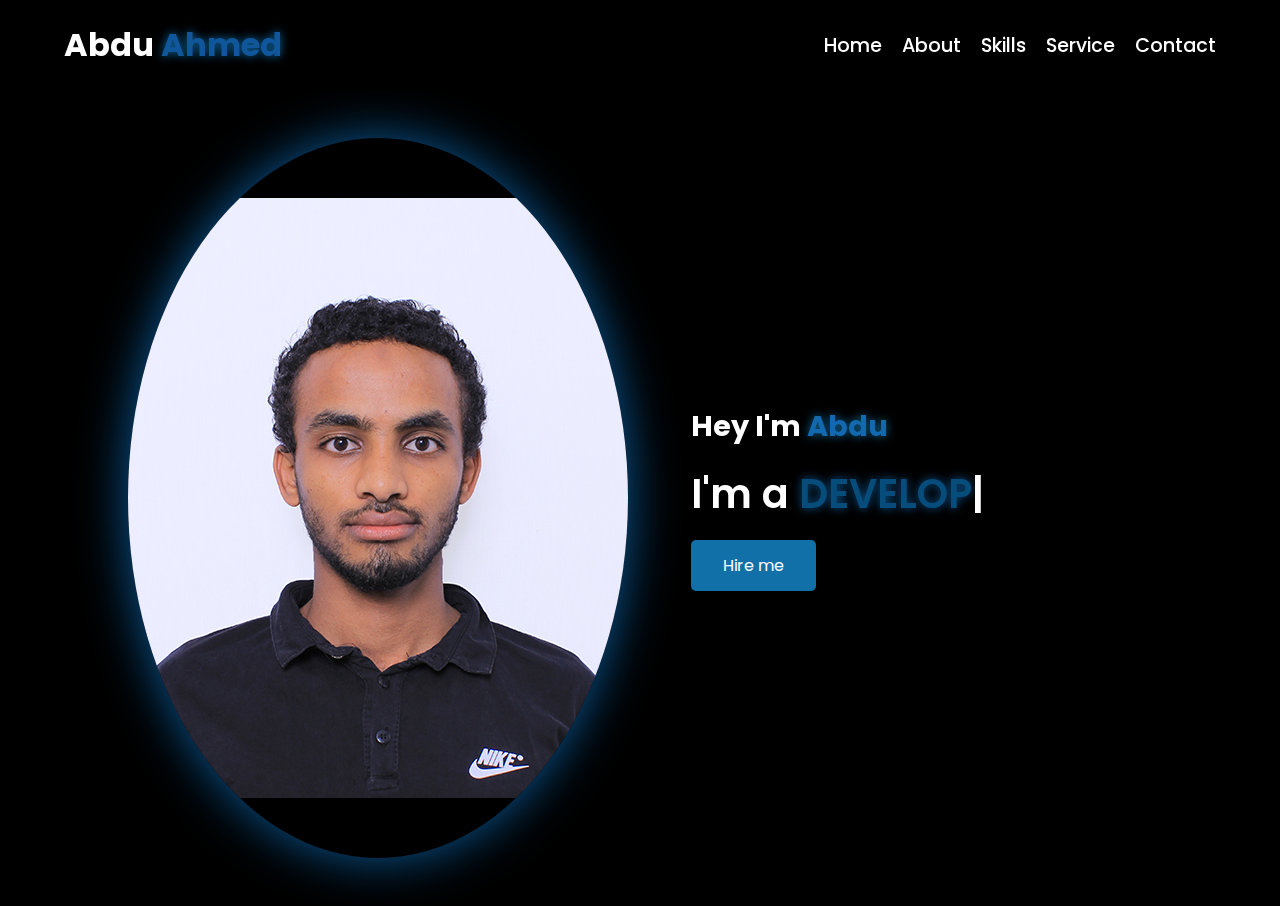
<file: index.html>
<!DOCTYPE html>
<html lang="en">
  <head>
    <meta charset="UTF-8" />
    <meta name="viewport" content="width=device-width, initial-scale=1.0" />
    <title>Abdu Portfolio</title>
    <!-- Font Awesome -->
    <link rel="stylesheet" href="https://cdnjs.cloudflare.com/ajax/libs/font-awesome/6.5.1/css/all.min.css" />
    <!-- AOS Animation Library -->
    <link rel="stylesheet" href="https://unpkg.com/aos@next/dist/aos.css" />
    <!-- Custom CSS -->
    <link rel="stylesheet" href="style.css" />
    <style>
      @media (max-width: 768px) {
        .nav-container {
          flex-direction: row;
          justify-content: space-between;
        }
        .links {
          display: none;
        }
        .hamburg {
          display: block;
        }
        #home .main-container {
          flex-direction: column;
          text-align: center;
        }
        #home .image {
          width: 80vw;
          height: auto;
        }
        #home .content {
          width: 90%;
        }
        .skills-list,
        .services-list {
          flex-direction: column;
          align-items: center;
        }
        .contact-form form {
          width: 100%;
        }
        .contact-container h2,
        .about-container h2,
        .skills-container h2,
        .services-container h2 {
          font-size: 2rem;
        }
      }
      @media (max-width: 480px) {
        .logo {
          font-size: 1.5rem;
        }
        .social-links a {
          font-size: 1.8rem;
          margin: 0 0.5rem;
        }
      }
    </style>
  </head>
<body>
  <nav>
    <div class="nav-container">
      <div class="logo" data-aos="zoom-in" data-aos-duration="1500">
        Abdu <span>Ahmed</span>
      </div>
      <div class="links">
        <div class="link" data-aos="fade-up" data-aos-duration="1500" data-aos-delay="100">
          <a href="#" onclick="showSection('home')">Home</a>
        </div>
        <div class="link" data-aos="fade-up" data-aos-duration="1500" data-aos-delay="200">
          <a href="#" onclick="showSection('about')">About</a>
        </div>
        <div class="link" data-aos="fade-up" data-aos-duration="1500" data-aos-delay="300">
          <a href="#" onclick="showSection('skills')">Skills</a>
        </div>
        <div class="link" data-aos="fade-up" data-aos-duration="1500" data-aos-delay="400">
          <a href="#" onclick="showSection('services')">Service</a>
        </div>
        <div class="link" data-aos="fade-up" data-aos-duration="1500" data-aos-delay="500">
          <a href="#" onclick="showSection('contact')">Contact</a>
        </div>
      </div>
      <i class="fa-solid fa-bars hamburg" onclick="hamburg()"></i>
    </div>
    <div class="dropdown">
      <div class="links">
        <a href="#" onclick="showSection('home')">Home</a>
        <a href="#" onclick="showSection('about')">About</a>
        <a href="#" onclick="showSection('skills')">Skills</a>
        <a href="#" onclick="showSection('services')">Service</a>
        <a href="#" onclick="showSection('contact')">Contact</a>
        <i class="fa-solid fa-xmark cancel" onclick="cancel()"></i>
      </div>
    </div>
  </nav>

  <!-- Home Section -->
  <section id="home" class="active">
    <div class="main-container">
      <div class="image" data-aos="zoom-out" data-aos-duration="3000">
        <img src="portf.jpg" alt="Portfolio Image" />
      </div>
      <div class="content">
        <h1 data-aos="fade-left" data-aos-duration="1500" data-aos-delay="700">
          Hey I'm <span>Abdu</span>
        </h1>
        <div class="typewriter" data-aos="fade-right" data-aos-duration="1500" data-aos-delay="900">
          I'm a <span class="typewriter-text"></span><label>|</label>
        </div>
        <div class="btn" data-aos="zoom-in" data-aos-duration="1500" data-aos-delay="1800">
          <button onclick="showSection('contact')">Hire me</button>
        </div>
      </div>
    </div>
  </section>

  <section id="about" style="display: none; background-image: url('portf.jpg'); background-size: cover; background-position: center; background-attachment: fixed;  ">
    <div class="about-container" data-aos="fade-up" data-aos-duration="1500">
      <h2>About Me</h2>
      <p>
        I'm Abdurrehman Ahmed, a Software Engineering student at Adama Science and Technology University. I specialize in Python, full-stack web development, and blockchain.
      </p>
      <p>
        My passion for programming began in high school with frontend development. At university, I expanded into backend and smart contract development using Solidity.
      </p>
      <p>
        I'm currently working on projects like FundMe and StorageFactory with zkSync integration, aiming to contribute significantly to the blockchain space.
      </p>
      <p>
        Outside of tech, I enjoy reciting the Quran and studying Islamic knowledge, reflecting my commitment to both personal and spiritual growth.
      </p>
    </div>
  </section>
  
  <!-- Skills Section -->
  <section id="skills" style="display: none;">
    <div class="skills-container" data-aos="fade-up" data-aos-duration="1500">
      <h2 style="display: flex;
      justify-content: center;
      flex-wrap: wrap; color: #126091; font-size: xx-large;">My Skills</h2>
      <ul class="skills-list">
        <li><i class="fa-solid fa-code"></i> Web Developer</li><br>
        <li><i class="fa-brands fa-bitcoin"></i> Blockchain Developer</li><br>
        <li><i class="fa-solid fa-file-contract"></i> Smart Contractor</li>
      </ul>
    </div>
  </section>
  

  <!-- Services Section -->
  <section id="services" style="display: none;">
    <div class="services-container" data-aos="fade-up" data-aos-duration="1500">
      <h2 style="display: flex;
      justify-content: center;
      flex-wrap: wrap; color: #126091; font-size: xx-large;">My Services</h2>
      <ul class="services-list">
        <li><i class="fa-solid fa-briefcase"></i> Freelancer</li>
        <li><i class="fa-solid fa-chart-line"></i> Trader</li>
      </ul>
    </div>
  </section>
  
  
<!-- Contact Section -->
<section id="contact" style="display: none;">
  <div class="contact-container" data-aos="fade-up" data-aos-duration="1500">
    <h2>Contact Me</h2>
    <div class="social-links">
      <a href="https://github.com/abbudy" target="_blank"><i class="fa-brands fa-github"></i></a>
      <a href="https://linkedin.com/abbudy" target="_blank"><i class="fa-brands fa-linkedin"></i></a>
      <a href="https://x.com/abbudy" target="_blank"><i class="fa-brands fa-twitter"></i></a>
      <a href="https://facebook.com/abbudy" target="_blank"><i class="fa-brands fa-facebook"></i></a>
    </div>
    <div class="contact-form">
      <form id="contact-form" method="POST" enctype="text/plain">
        <input type="text" name="name" placeholder="Your Name" required />
        <select name="sex" required>
          <option value="">Select Sex</option>
          <option value="male">Male</option>
          <option value="female">Female</option>
          <option value="other">Other</option>
        </select>
        <input type="email" name="email" placeholder="Your Email" required />
        <textarea name="message" placeholder="Write your comment or question..." required></textarea>
        <button type="submit">Submit</button>
      </form>
      <div class="success-message" id="success-message">
        <i class="fa-solid fa-circle-check"></i> Successfully Submitted!
      </div>
    </div>
  </div>
</section>


  <!-- AOS Script -->
  <script src="https://unpkg.com/aos@next/dist/aos.js"></script>
  <script>
    AOS.init({ offset: 0 });
  </script>
  <!-- Custom JavaScript -->
  <script src="script.js"></script>
</body>
</html>
</file>
<file: style.css>
@import url('https://fonts.googleapis.com/css2?family=Poppins:wght@100;200;300;400;500;600&display=swap');

* {
  padding: 0;
  margin: 0;
  box-sizing: border-box;
  font-family: 'Poppins', sans-serif;
}

/* Global Styles */
body {
  width: 100%;
  min-height: 100vh;
  overflow-x: hidden;
  background-color: #000;
  color: #fff;
}

/* Navigation Styles */
nav {
  width: 100%;
  height: 10vh;
  position: sticky;
  top: 0;
  z-index: 1000;
  background: rgba(0, 0, 0, 0.8);
}

.nav-container {
  width: 90%;
  margin: 0 auto;
  height: 100%;
  display: flex;
  justify-content: space-between;
  align-items: center;
  position: relative;
}

.logo {
  font-size: 2rem;
  font-weight: bold;
  color: #fff;
}

.logo span {
  color: #10569b;
  text-shadow: 0 0 10px #0f6ba8;
}

.links {
  display: flex;
  gap: 20px;
}

.links a {
  font-size: 1.2rem;
  color: #fff;
  text-decoration: none;
  font-weight: 500;
  position: relative;
  transition: all 0.3s ease;
}

.links a::before {
  content: "";
  position: absolute;
  width: 0%;
  height: 3px;
  background-color: #135a84;
  bottom: -5px;
  left: 0;
  transition: width 0.2s;
}

.links a:hover::before {
  width: 100%;
}

.links a:hover {
  color: #0b6fa9;
}

/* Hamburger Icon and Dropdown Menu */
.hamburg,
.cancel {
  display: none;
  position: absolute;
  right: 15px;
  top: 15px;
  font-size: clamp(2.5rem, 0.5rem + 5vw, 3rem);
  color: #fff;
  cursor: pointer;
}

.dropdown {
  position: absolute;
  top: 0;
  left: 0;
  width: 100%;
  background: rgba(0, 0, 0, 0.9);
 /* backdrop-filter: blur(4px) brightness(40%);*/
  transform: translateY(-500px);
  transition: transform 0.3s ease-in-out;
  box-shadow: 0 0 20px black;
  padding: 1rem 0;
  z-index: 999;
}

.dropdown .links {
  display: flex;
  flex-direction: column;
  align-items: center;
}

.dropdown .links a {
  width: 100%;
  padding: 10px 0;
  border-bottom: 1px solid #074b7b;
}

/* Section Styles */
section {
  padding: 3rem 0;
  min-height: 90vh;
}

/* Home Section */
#home .main-container {
  width: 90%;
  display: flex;
  justify-content: space-evenly;
  align-items: center;
  margin: 0 auto;
}

#home .image {
  width: 500px;
  height: 80vh;
  border-radius: 100%;
  overflow: hidden;
  box-shadow: 0 0 50px #0a5b9a;
  transition: transform 0.3s;
  display: flex;
  justify-content: center;
  align-items: center;
}

#home .image:hover {
  animation: animate 1.5s ease-in-out infinite;
}

@keyframes animate {
  0% { transform: scale(1); }
  50% { transform: scale(1.05); }
  100% { transform: scale(1); }
}

#home .content {
  width: 40%;
}

#home .content h1 {
  font-size: clamp(1rem, 1rem + 5vw, 1.8rem);
  margin-bottom: 1rem;
}

#home .content h1 span {
  color: #1269b0;
  text-shadow: 0 0 10px #106897;
}

#home .typewriter {
  font-size: clamp(1rem, 1rem + 5vw, 2.5rem);
  font-weight: 600;
  margin-bottom: 1rem;
}

#home .typewriter-text {
  color: #074d7b;
  text-shadow: 0 0 10px #0f5691;
}
/*  color: #077b32;*/

#home .btn button {
  padding: 0.8rem 2rem;
  font-size: 1rem;
  background-color: #1170a7;
  color: #fff;
  border: none;
  border-radius: 5px;
  cursor: pointer;
  transition: transform 0.3s, box-shadow 0.3s;
}

#home .btn button:hover {
  transform: scale(1.1);
  box-shadow: 0 0 40px #074e7b;
}

/* Contact Section */
.contact-container {
  text-align: center;
  padding: 2rem;
}

.contact-container h2 {
  font-size: 2.5rem;
  margin-bottom: 1rem;
}

.social-links {
  margin: 1rem 0;
}

.social-links a {
  font-size: 2.5rem;
  margin: 0 1rem;
  color: #0077b5;
  transition: transform 0.3s ease;
}

.social-links a:hover {
  transform: scale(1.3);
  color: #005582;
}

.contact-form {
  max-width: 500px;
  margin: 0 auto;
  position: relative;
}

.contact-form form {
  display: flex;
  flex-direction: column;
  gap: 1rem;
}

.contact-form input,
.contact-form select,
.contact-form textarea {
  padding: 1rem;
  border: 2px solid #ddd;
  border-radius: 8px;
  font-size: 1rem;
  width: 100%;
  box-sizing: border-box;
}

.contact-form button {
  background-color: #28a745;
  color: white;
  padding: 1rem;
  font-size: 1.1rem;
  border: none;
  border-radius: 8px;
  cursor: pointer;
  transition: background 0.3s ease;
}

.contact-form button:hover {
  background-color: #214c88;
}

.success-message {
  display: none;
  margin-top: 1rem;
  font-size: 1.2rem;
  color: green;
  animation: fadeIn 0.5s ease-in-out;
}

.success-message i {
  margin-right: 0.5rem;
}

/* Skills & Services */
.skills-list,
.services-list {
  display: flex;
  justify-content: center;
  flex-wrap: wrap;
  gap: 2rem;
  margin-top: 2rem;
}

.skills-list li,
.services-list li {
  background: #acc5c5;
  padding: 1.5rem 2rem;
  border-radius: 12px;
  font-size: 1.2rem;
  display: flex;
  align-items: center;
  gap: 0.7rem;
  box-shadow: 0 4px 6px rgba(0, 0, 0, 0.1);
  transition: transform 0.3s ease, box-shadow 0.3s ease;
}

.skills-list li:hover,
.services-list li:hover {
  transform: translateY(-5px);
  box-shadow: 0 8px 16px rgba(0, 0, 0, 0.15);
}

.skills-list i,
.services-list i {
  font-size: 2rem;
  color: #0b9a40;
}

/* About Section */
.about-container {
  background-color: rgba(130, 124, 124, 0.85);
  padding: 2rem;
  max-width: 800px;
  margin: 0 auto;
  border-radius: 12px;
  box-shadow: 0 8px 16px rgba(0, 0, 0, 0.15);
}

.about-container p {
  font-size: 1.1rem;
  line-height: 1.6;
  margin-bottom: 1rem;
}

@keyframes fadeIn {
  from {
    opacity: 0;
    transform: translateY(10px);
  }
  to {
    opacity: 1;
    transform: translateY(0);
  }
}

#about {
  position: relative;
  display: block; /* Ensure section is visible */
  padding: 50px;
  text-align: center;
  color: white; /* Text color */
}

#about::before {
  content: "";
  position: absolute;
  top: 0;
  left: 0;
  width: 100%;
  height: 100%;
  background-image: url('portf.jpg');
  background-size: cover;
  background-position: center;
  background-attachment: fixed;
  filter: brightness(800%); /* Darken the image */
  z-index: -1;
  
}
#about::before {
  background-color: rgba(0, 0, 0, 0.5); /* Adjust opacity */
}
</file>
